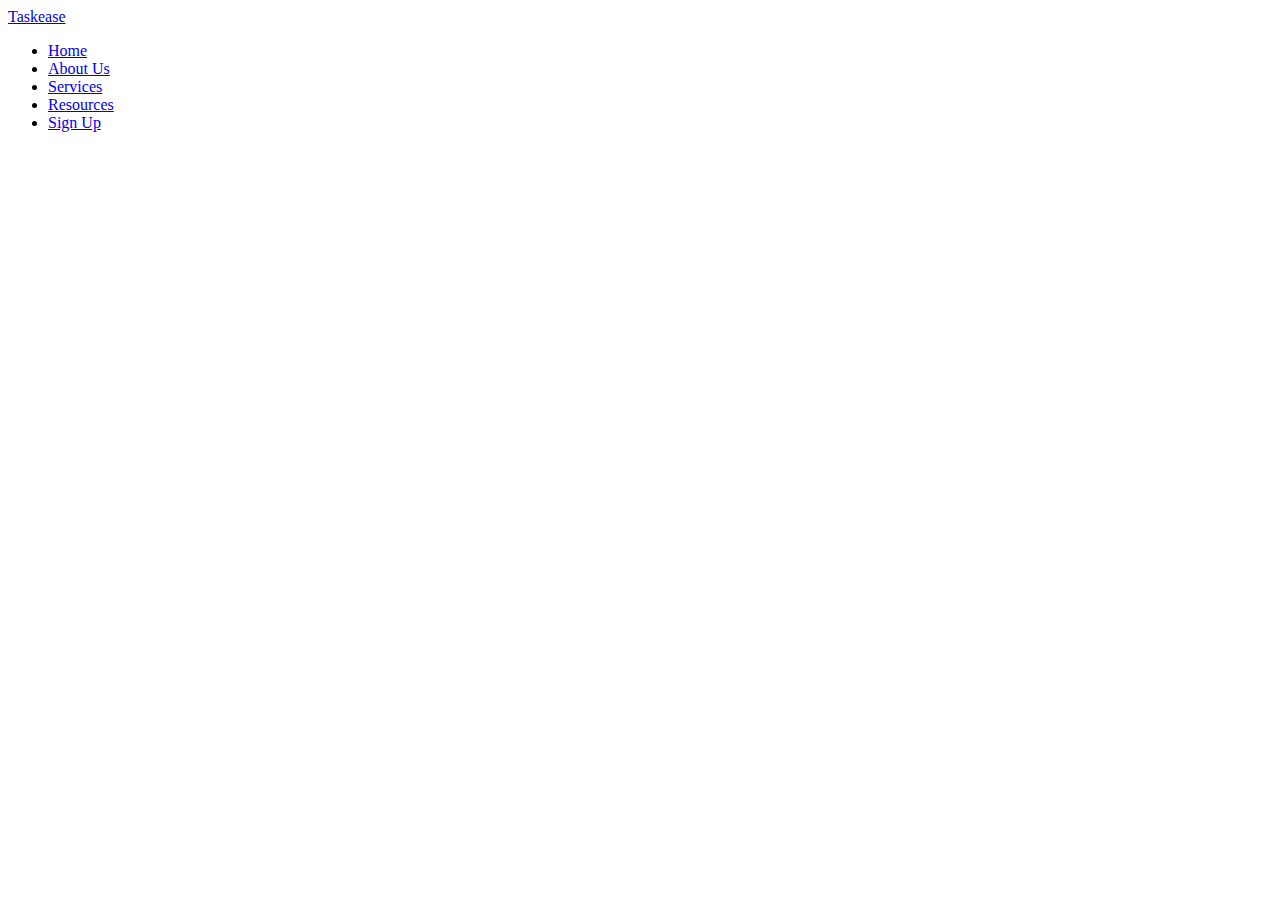
<file: index.html>
<!DOCTYPE html>
<html lang="en">
<head>
    <meta charset="UTF-8">
    <meta http-equiv="X-UA-Compatible" content="IE=edge">
    <meta name="viewport" content="width=device-width, initial-scale=1.0">
    <title>Taskease</title>
</head>
<body>
    <header>
        <div class="pricipale">
            <div class="logo">
                <a href="#">Taskease </span></a>    
            </div>
            <ul>
                <li>
                    <a href="#">Home</a>
                </li>
                <li>
                    <a href="#">About Us</a>
                </li>
                <li>
                    <a href="#">Services</a>
                </li>
                <li>
                    <a href="#">Resources</a>
                </li>
                <li>
                    <a href="#">Sign Up</a>
                </li>
            </ul>
        </div>
    </header>
</body>
</html>
</file>
